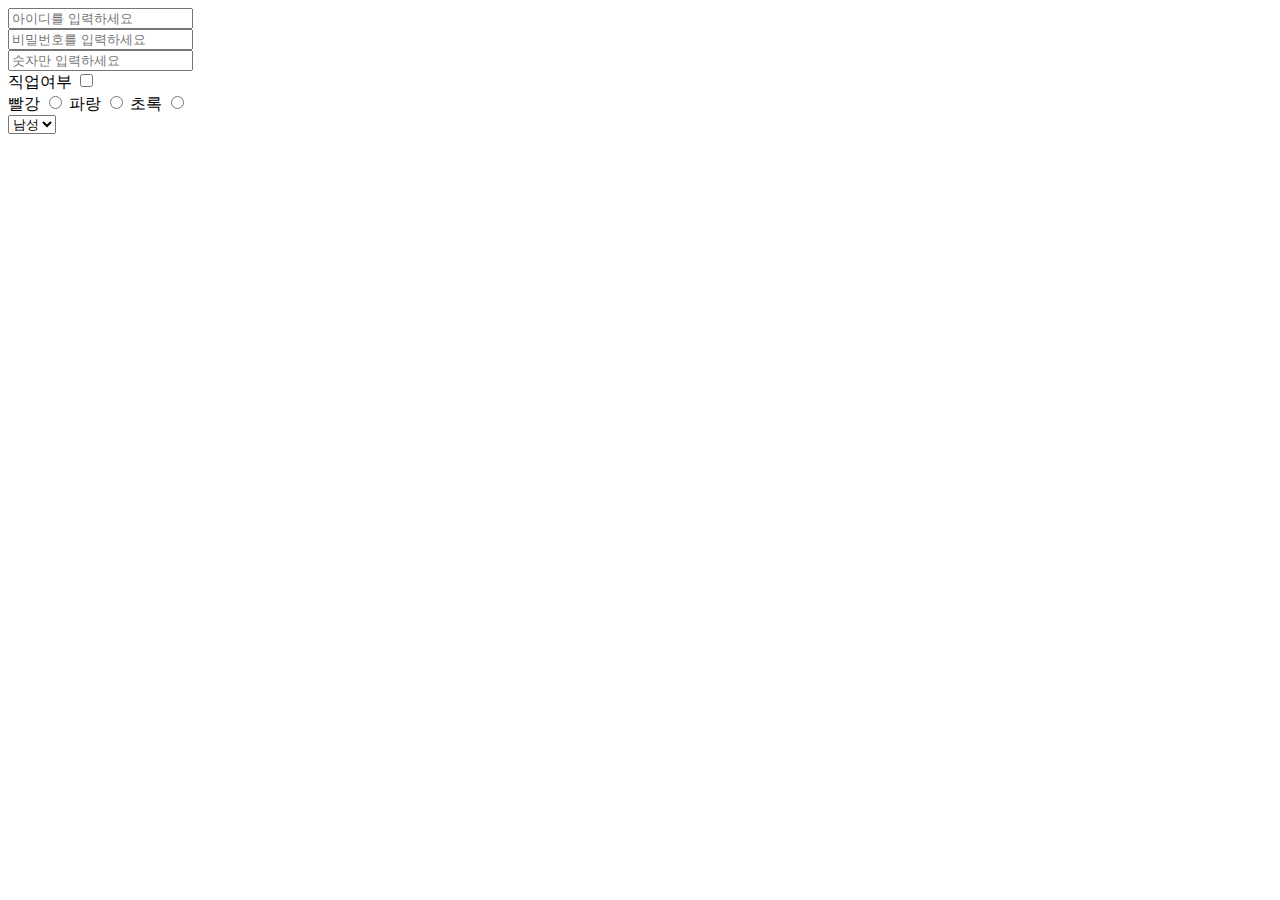
<file: day10_input/index.html>
<!DOCTYPE html>
<html lang="en">
  <head>
    <meta charset="UTF-8" />
    <meta name="viewport" content="width=device-width, initial-scale=1.0" />
    <title>Document</title>
  </head>
  <body>
    <div>
      <input type="text" placeholder="아이디를 입력하세요" />
    </div>
    <div>
      <input type="password" placeholder="비밀번호를 입력하세요" />
    </div>
    <div>
      <input type="number" placeholder="숫자만 입력하세요" />
    </div>

    <div>
      직업여부
      <input type="checkbox" />
    </div>

    <div>
      빨강
      <input type="radio" name="color" />
      파랑
      <input type="radio" name="color" />
      초록
      <input type="radio" name="color" />
    </div>

    <div>
      <select>
        <option value="man">남성</option>
        <option value="woman">여성</option>
      </select>
    </div>
  </body>
</html>
</file>
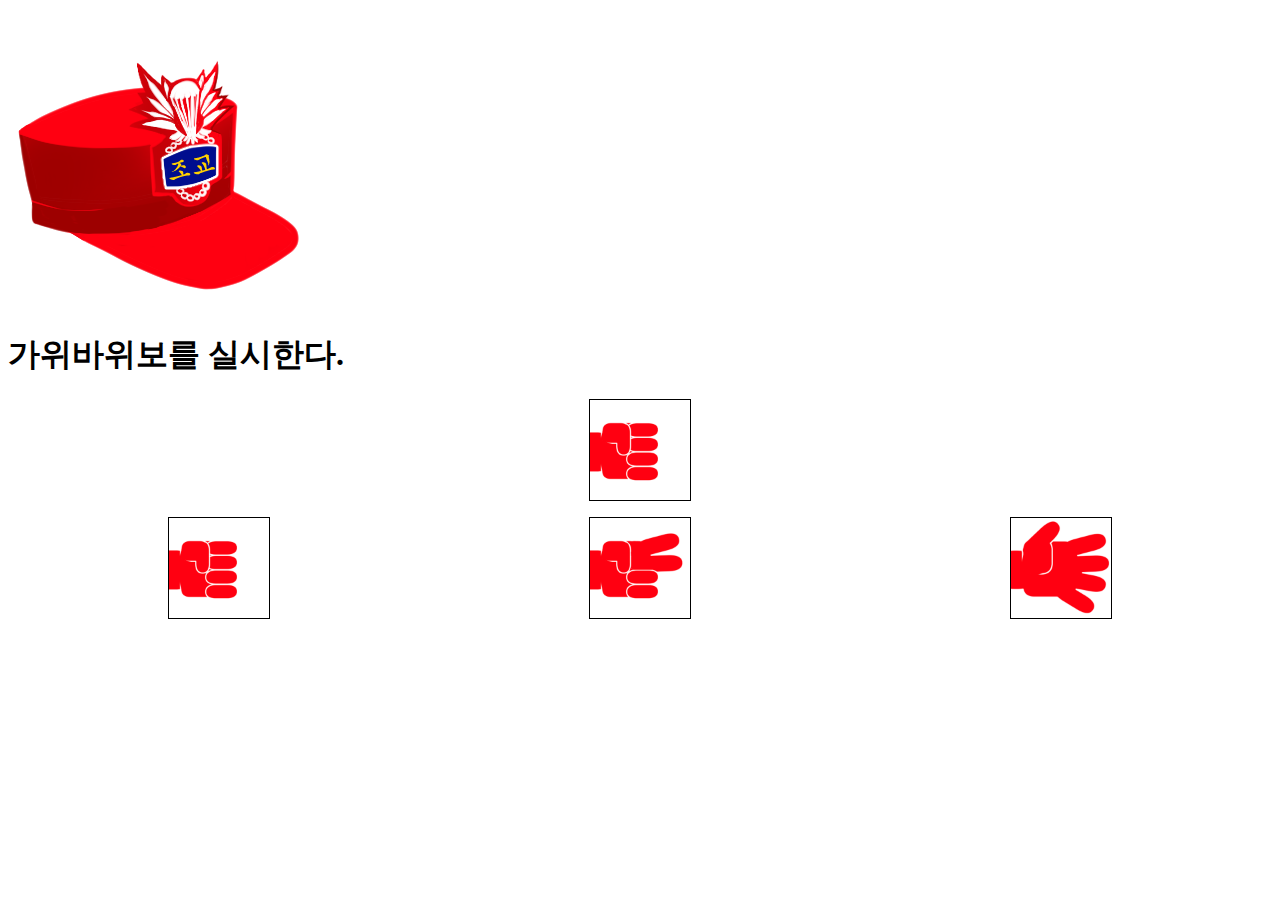
<file: day12_pjt_rock_scissors_paper/index.html>
<!DOCTYPE html>
<html lang="en">
  <head>
    <meta charset="UTF-8" />
    <meta name="viewport" content="width=device-width, initial-scale=1.0" />
    <link rel="icon" href="./imgs/favicon.ico" type="image/x-icon" />
    <link rel="stylesheet" href="./style.css" />
    <title>가위바위보 게임</title>
  </head>
  <body>
    <img src="./imgs/assistant.png" alt="조교행님" />
    <h1>가위바위보를 실시한다.</h1>
    <div class="com-sel-wrapper">
      <img class="com-sel-img" src="" width="100" height="100" alt="rock" />
    </div>

    <ul class="usr-sel-ul">
      <li>
        <img src="" width="100" height="100" alt="rock" />
      </li>
      <li>
        <img src="" width="100" height="100" alt="scissors" />
      </li>
      <li>
        <img src="" width="100" height="100" alt="paper" />
      </li>
    </ul>
    <div class="result-container">
      <p class="result-message"></p>
      <button class="one-more-btn">한판 더 하자!</button>
    </div>

    <script src="./app.js"></script>
  </body>
</html>
</file>
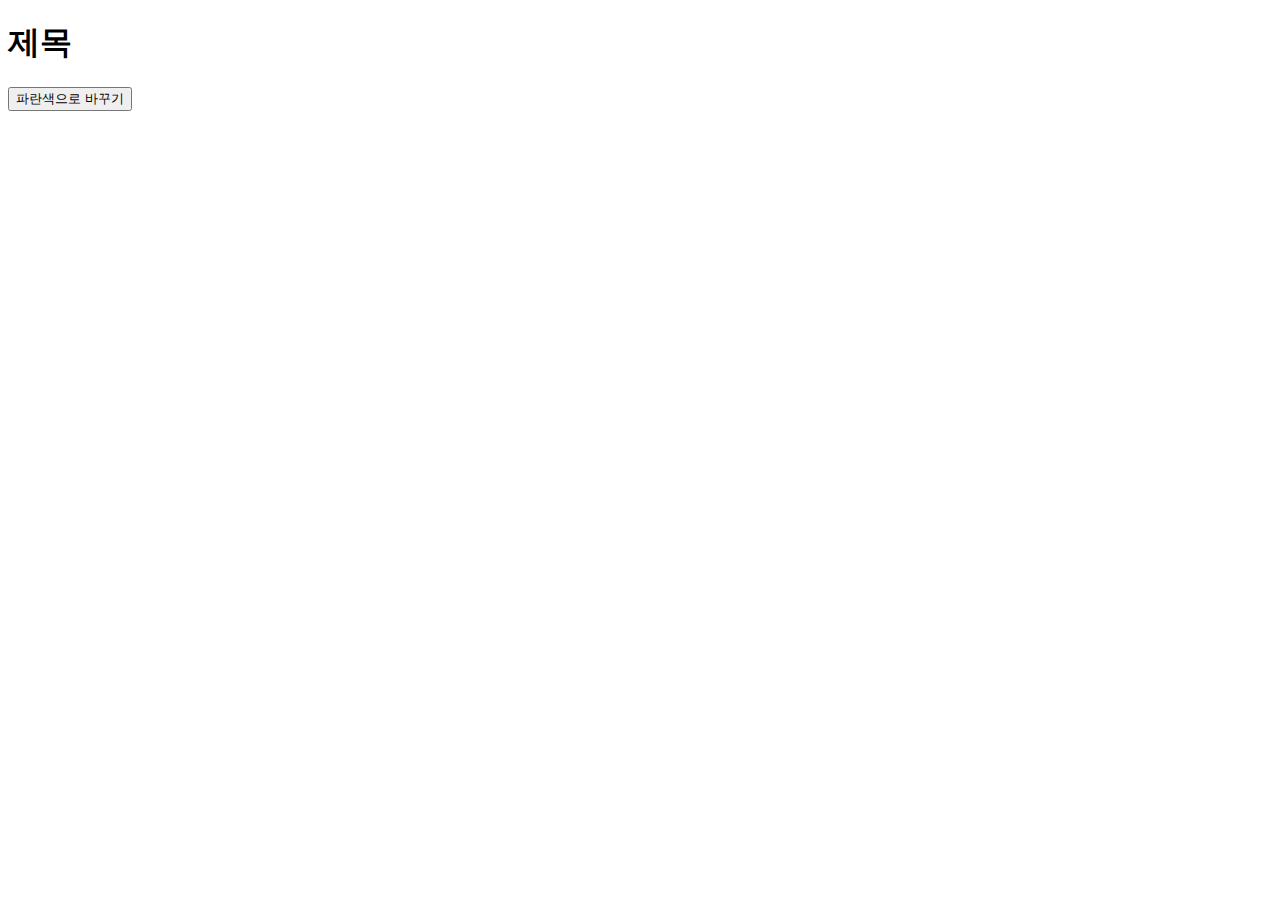
<file: day11_DOM/02_query_selector/index.html>
<!DOCTYPE html>
<html lang="en">
  <head>
    <meta charset="UTF-8" />
    <meta name="viewport" content="width=device-width, initial-scale=1.0" />
    <title>Document</title>
  </head>
  <body>
    <h1 class="title">제목</h1>
    <button class="color-btn">파란색으로 바꾸기</button>

    <!-- body 가 끝나기 전에 추가 -->
    <script src="./app.js"></script>
  </body>
</html>
</file>
<file: day12_pjt_rock_scissors_paper/style.css>
ul {
  padding-left: 0;
}

li {
  list-style: none;
}

.com-sel-img,
.usr-sel-ul img {
  border: 1px solid black;
}

.com-sel-wrapper {
  display: flex;
  justify-content: center;
}

.usr-sel-ul {
  display: flex;
  justify-content: space-around;
}

.usr-sel-ul img:hover {
  cursor: pointer;
  transform: scale(1.1); /* 10% 확대 */
  transition: transform 0.3s ease; /* 0.3초 동안 부드럽게 변화 */
}

.result-container {
  display: none;
  flex-direction: column;
  align-items: center;
}
</file>
